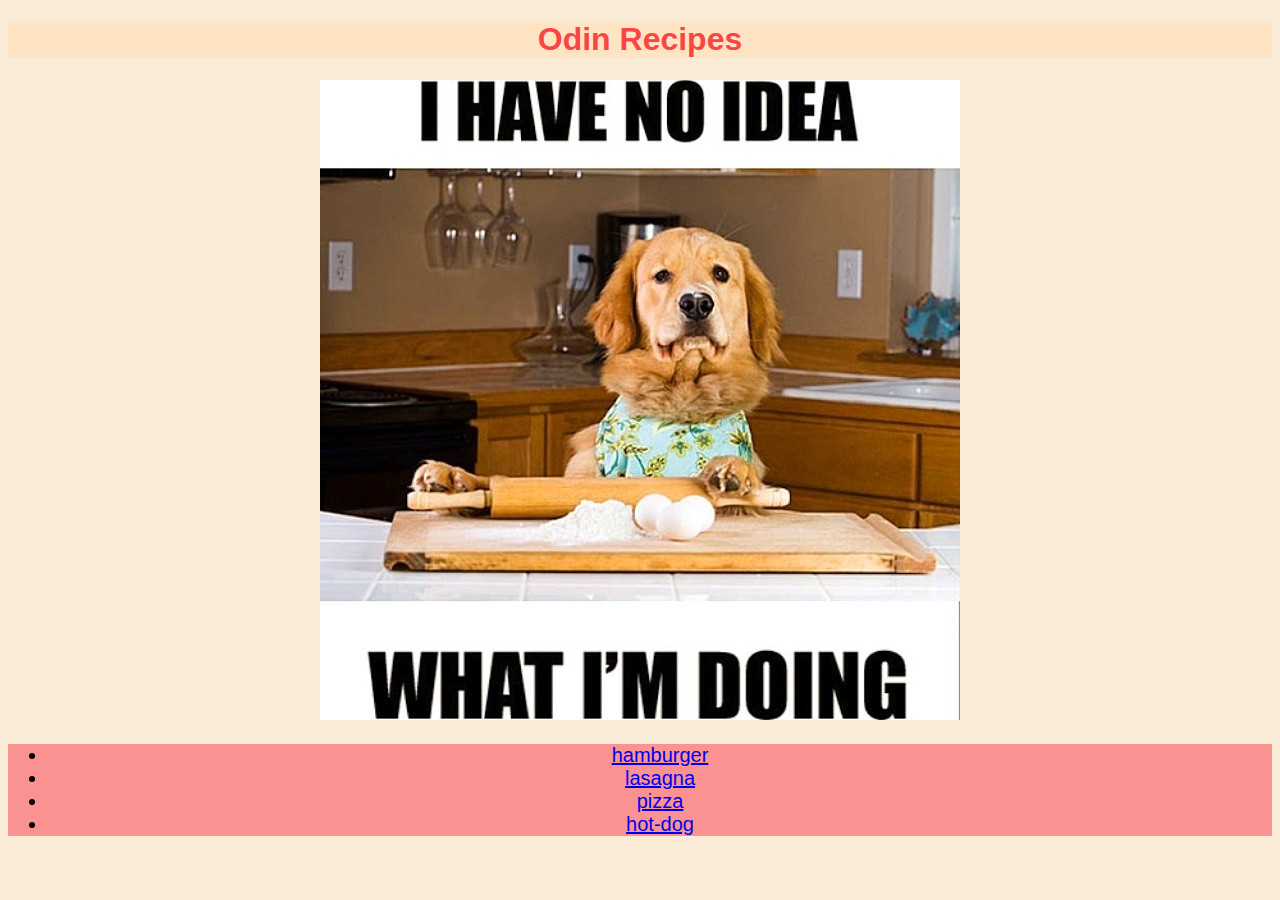
<file: index.html>
<!DOCTYPE html>
<html lang="en">
<head>
  <meta charset="UTF-8">
  <meta http-equiv="X-UA-Compatible" content="IE=edge">
  <meta name="viewport" content="width=device-width, initial-scale=1.0">
  <link rel="stylesheet" href="style.css">
  <title>Odin Recipes</title>
</head>
<body>
  <h1>Odin Recipes</h1>
  <img src="./img/cook.jpeg" alt="I have no idea what i'm doing">
  <ul>
    <li><a href="./recipes/hamburger.html">hamburger</a></li>
    <li><a href="./recipes/lasagna.html">lasagna</a></li>
    <li><a href="./recipes/pizza.html">pizza</a></li>
    <li><a href="./recipes/hot-dog.html">hot-dog</a></li>
  </ul>
</body>
</html>
</file>
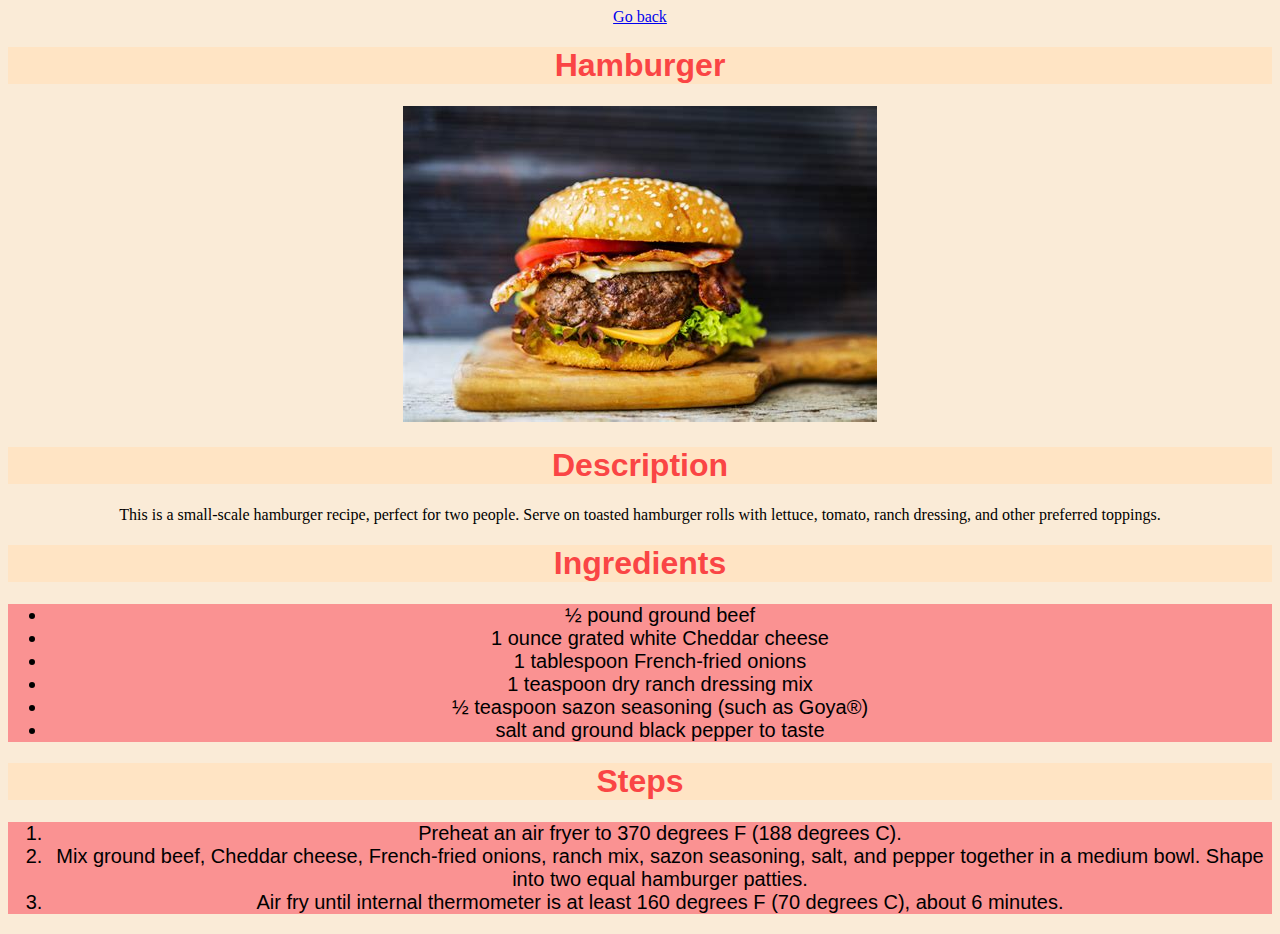
<file: recipes/hamburger.html>
<!DOCTYPE html>
<html lang="en">
<head>
  <meta charset="UTF-8">
  <meta http-equiv="X-UA-Compatible" content="IE=edge">
  <meta name="viewport" content="width=device-width, initial-scale=1.0">
  <link rel="stylesheet" href="../style.css">
  <title>Hamburger</title>
</head>
<body>
  <a href="../index.html">Go back</a>
  <h1>Hamburger</h1>
  <img src="../img/hamburger.jpeg" alt="hamburger"/a>

  <h1>Description</h1>
    <p>This is a small-scale hamburger recipe, perfect for two people. 
      Serve on toasted hamburger rolls with lettuce, tomato, ranch dressing, 
      and other preferred toppings. </p>

  <h1>Ingredients</h1>
  <ul>
    <li>½ pound ground beef </li>
    <li>1 ounce grated white Cheddar cheese </li>
    <li>1 tablespoon French-fried onions </li>
    <li>1 teaspoon dry ranch dressing mix </li>
    <li>½ teaspoon sazon seasoning (such as Goya®) </li>
    <li>salt and ground black pepper to taste </li>
  </ul>
  <h1>Steps</h1>
    <ol>
      <li>Preheat an air fryer to 370 degrees F (188 degrees C).</li>
      <li>Mix ground beef, Cheddar cheese, French-fried onions, ranch mix, 
        sazon seasoning, salt, and pepper together in a medium bowl. 
        Shape into two equal hamburger patties.</li>
      <li>Air fry until internal thermometer is at least 160 degrees F (70 degrees C), 
        about 6 minutes.</li>
    </ol>
</body>
</html>
</file>
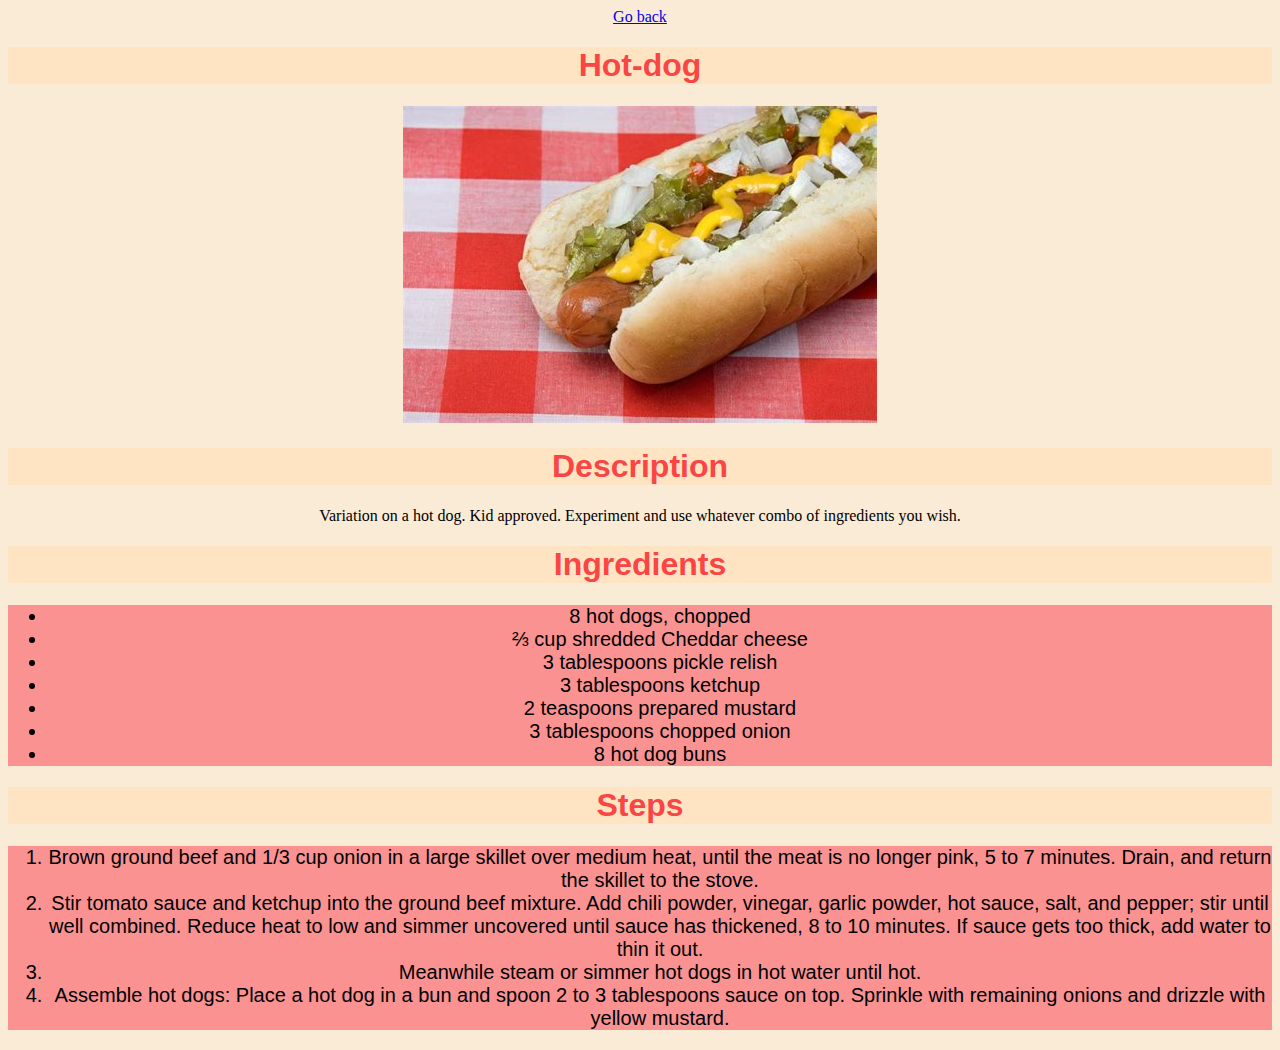
<file: recipes/hot-dog.html>
<!DOCTYPE html>
<html lang="en">

<head>
  <meta charset="UTF-8">
  <meta http-equiv="X-UA-Compatible" content="IE=edge">
  <meta name="viewport" content="width=device-width, initial-scale=1.0">
  <link rel="stylesheet" href="../style.css">
  <title>Hot-dog</title>
</head>

<body>
  <a href="../index.html">Go back</a>
  <h1>Hot-dog</h1>
  <img src="../img/hotdog.jpeg" alt="hot-dog" /a>
  <h1>Description</h1>
  <p>Variation on a hot dog. Kid approved.
    Experiment and use whatever combo of ingredients you wish. </p>
  <h1>Ingredients</h1>
  <ul>
    <li>8 hot dogs, chopped </li>
    <li>⅔ cup shredded Cheddar cheese </li>
    <li>3 tablespoons pickle relish </li>
    <li>3 tablespoons ketchup </li>
    <li>2 teaspoons prepared mustard </li>
    <li>3 tablespoons chopped onion </li>
    <li>8 hot dog buns </li>
  </ul>
  <h1>Steps</h1>
  <ol>
    <li>Brown ground beef and 1/3 cup onion in a large skillet over medium heat,
      until the meat is no longer pink, 5 to 7 minutes. Drain, and return the skillet to the stove.</li>
    <li>Stir tomato sauce and ketchup into the ground beef mixture.
      Add chili powder, vinegar, garlic powder, hot sauce, salt, and pepper;
      stir until well combined. Reduce heat to low and simmer uncovered until sauce has thickened,
      8 to 10 minutes. If sauce gets too thick, add water to thin it out.</li>
    <li>Meanwhile steam or simmer hot dogs in hot water until hot.</li>
    <li>Assemble hot dogs: Place a hot dog in a bun and spoon 2 to 3 tablespoons sauce on top.
      Sprinkle with remaining onions and drizzle with yellow mustard.</li>
  </ol>
</body>

</html>
</file>
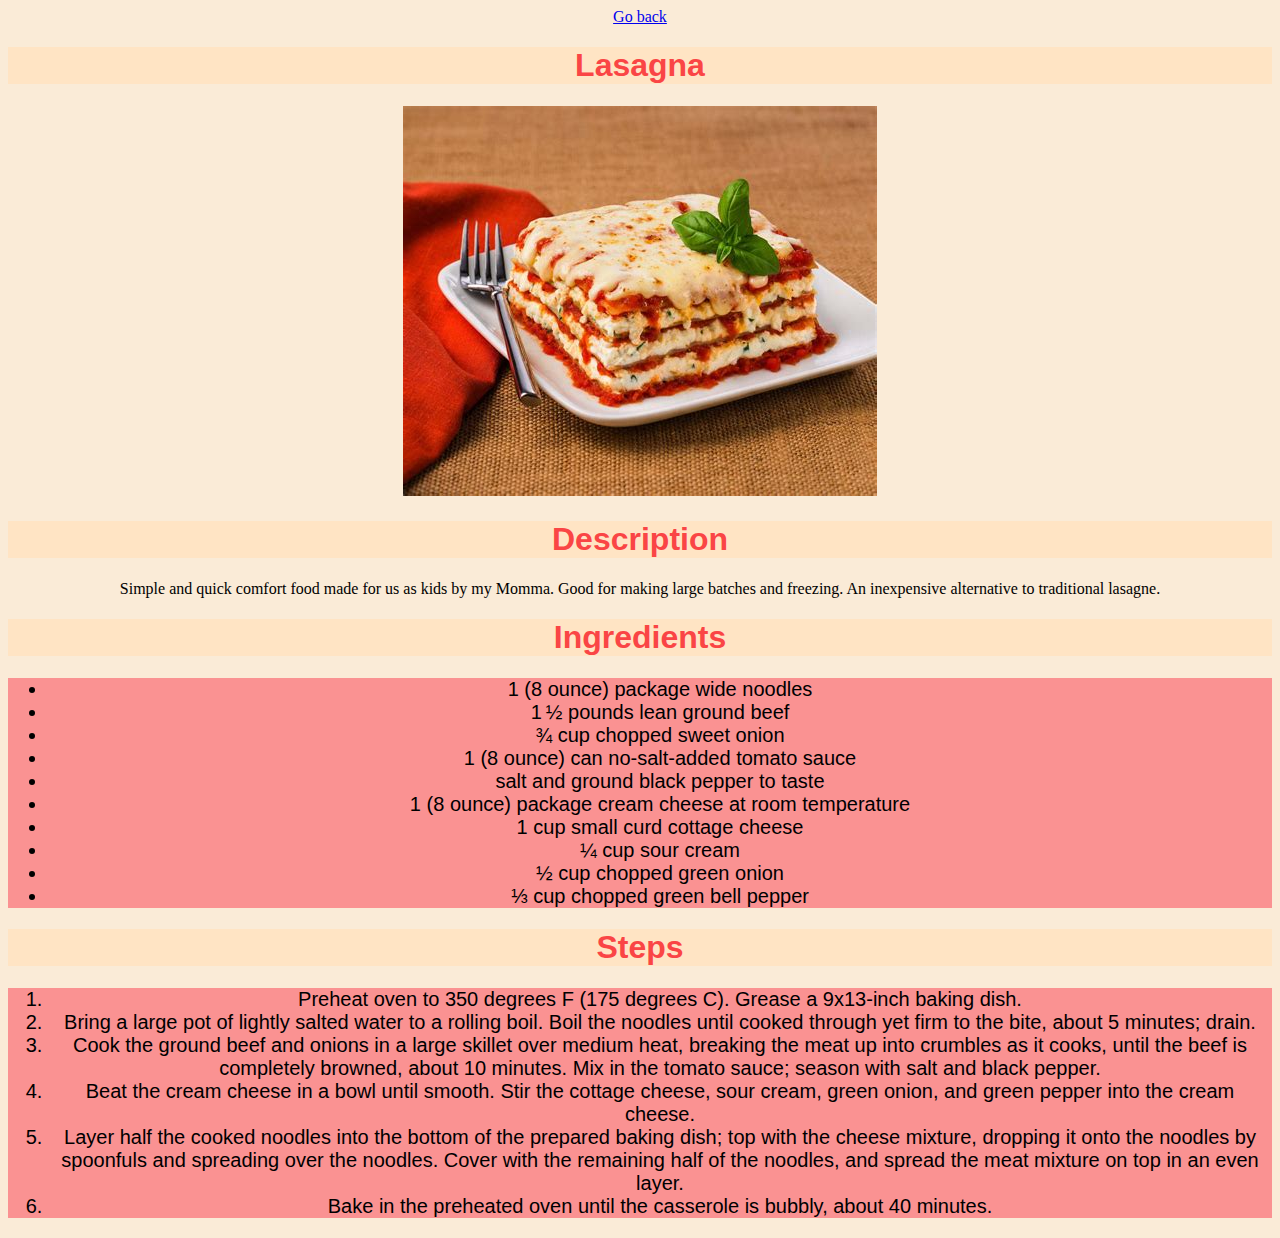
<file: recipes/lasagna.html>
<!DOCTYPE html>
<html lang="en">

<head>
  <meta charset="UTF-8">
  <meta http-equiv="X-UA-Compatible" content="IE=edge">
  <meta name="viewport" content="width=device-width, initial-scale=1.0">
  <link rel="stylesheet" href="../style.css">
  <title>Lasagna</title>
</head>

<body>
  <a href="../index.html">Go back</a>
  <h1>Lasagna</h1>
  <img src="../img/lasagna.jpeg" alt="lasagna" /a>
  <h1>Description</h1>
  <p>Simple and quick comfort food made for us as kids by my Momma.
    Good for making large batches and freezing.
    An inexpensive alternative to traditional lasagne. </p>
  <h1>Ingredients</h1>
  <ul>
    <li>1 (8 ounce) package wide noodles </li>
    <li>1 ½ pounds lean ground beef </li>
    <li>¾ cup chopped sweet onion </li>
    <li>1 (8 ounce) can no-salt-added tomato sauce </li>
    <li>salt and ground black pepper to taste </li>
    <li>1 (8 ounce) package cream cheese at room temperature </li>
    <li>1 cup small curd cottage cheese </li>
    <li>¼ cup sour cream </li>
    <li>½ cup chopped green onion </li>
    <li>⅓ cup chopped green bell pepper </li>
  </ul>
  <h1>Steps</h1>
  <ol>
    <li>Preheat oven to 350 degrees F (175 degrees C). Grease a 9x13-inch baking dish.</li>
    <li>Bring a large pot of lightly salted water to a rolling boil.
      Boil the noodles until cooked through yet firm to the bite, about 5 minutes; drain.</li>
    <li>Cook the ground beef and onions in a large skillet over medium heat,
      breaking the meat up into crumbles as it cooks, until the beef is completely browned, about 10 minutes.
      Mix in the tomato sauce; season with salt and black pepper.</li>
    <li>Beat the cream cheese in a bowl until smooth.
      Stir the cottage cheese, sour cream, green onion, and green pepper into the cream cheese.</li>
    <li>Layer half the cooked noodles into the bottom of the prepared baking dish;
      top with the cheese mixture, dropping it onto the noodles by spoonfuls and spreading over the noodles.
      Cover with the remaining half of the noodles, and spread the meat mixture on top in an even layer.</li>
    <li>Bake in the preheated oven until the casserole is bubbly, about 40 minutes.</li>
  </ol>
</body>

</html>
</file>
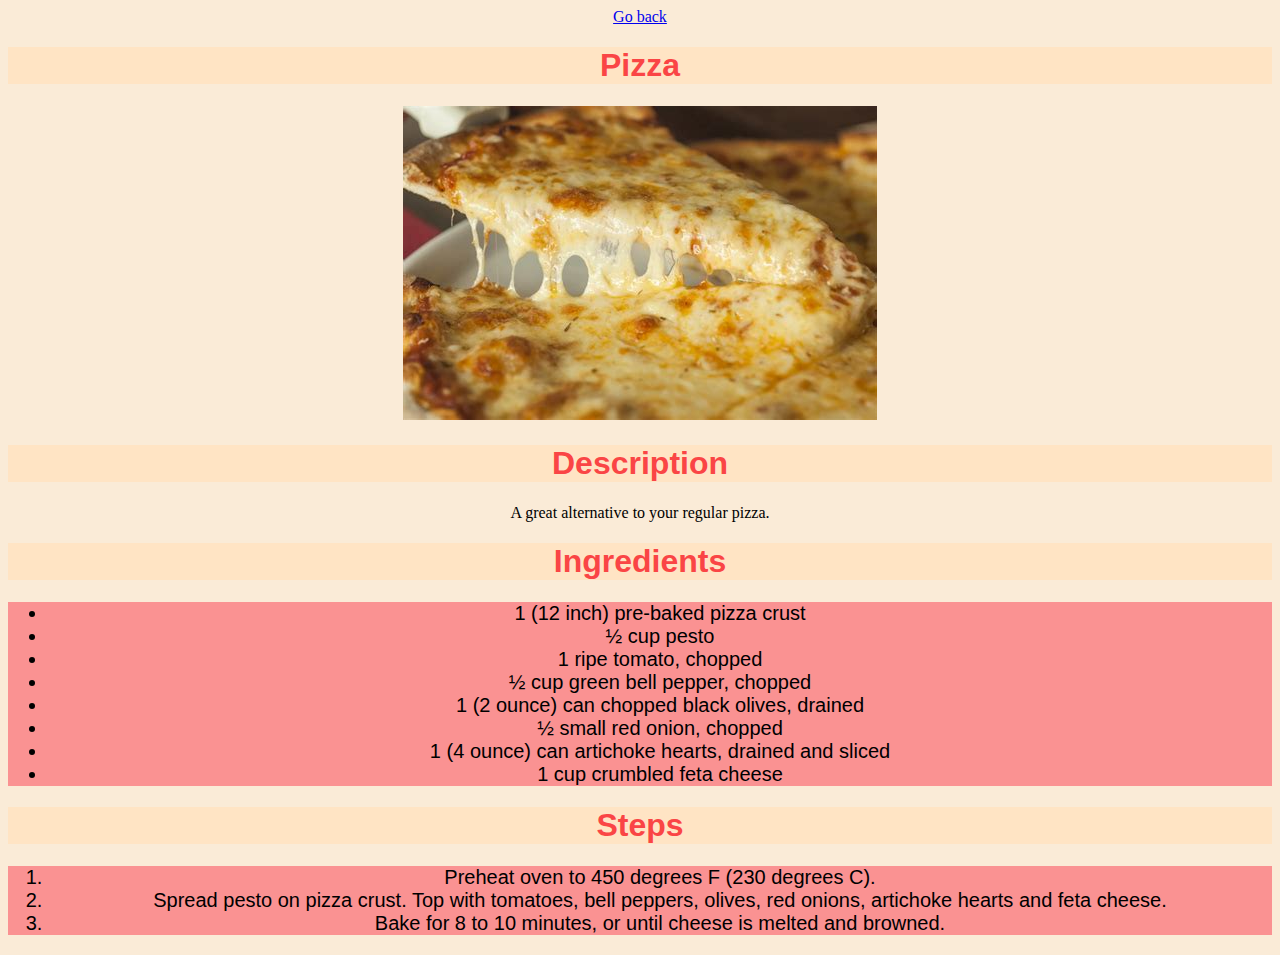
<file: recipes/pizza.html>
<!DOCTYPE html>
<html lang="en">

<head>
  <meta charset="UTF-8">
  <meta http-equiv="X-UA-Compatible" content="IE=edge">
  <meta name="viewport" content="width=device-width, initial-scale=1.0">
  <link rel="stylesheet" href="../style.css">
  <title>Pizza</title>
</head>

<body>
  <a href="../index.html">Go back</a>
  <h1>Pizza</h1>
  <img src="../img/pizza.jpeg" alt="pizza" /a>

  <h1>Description</h1>
  <p>A great alternative to your regular pizza.</p>

  <h1>Ingredients</h1>
  <ul>
    <li>1 (12 inch) pre-baked pizza crust </li>
    <li>½ cup pesto </li>
    <li>1 ripe tomato, chopped </li>
    <li>½ cup green bell pepper, chopped </li>
    <li>1 (2 ounce) can chopped black olives, drained </li>
    <li>½ small red onion, chopped </li>
    <li>1 (4 ounce) can artichoke hearts, drained and sliced </li>
    <li>1 cup crumbled feta cheese </li>
  </ul>

  <h1>Steps</h1>
  <ol>
    <li>Preheat oven to 450 degrees F (230 degrees C).</li>
    <li>Spread pesto on pizza crust. Top with tomatoes,
      bell peppers, olives, red onions, artichoke hearts and feta cheese.</li>
    <li>Bake for 8 to 10 minutes, or until cheese is melted and browned.</li>
  </ol>
</body>

</html>
</file>
<file: style.css>
body {
  text-align: center;
  background-color: antiquewhite;
}

ul, ol {
  background-color: rgb(250, 146, 146);
  color: rgb(0, 0, 0);
  font-size: 20px;
  font-family: Verdana, Tahoma, sans-serif;
}

h1 {
  background-color: bisque;
  color: rgb(250, 69, 69);
  font-family: Verdana, Tahoma, sans-serif;
}
</file>
